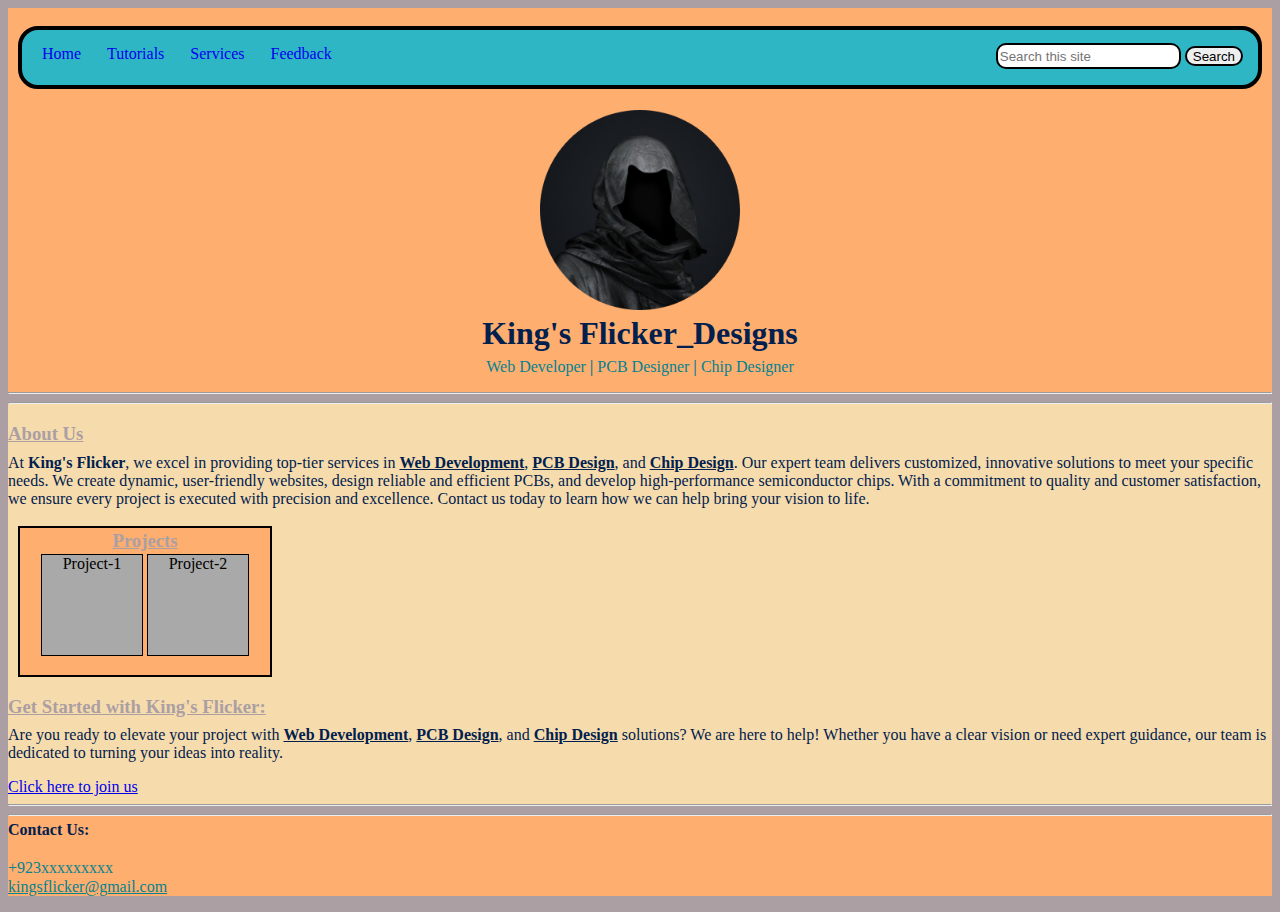
<file: index.html>
<!DOCTYPE html>
<html lang="en">
<head>
    <meta charset="UTF-8">
    <meta name="viewport" content="width=device-width, initial-scale=1.0">
    <title>Document</title>
    <link rel="stylesheet" href="style_index.css">
    <!-- <style>
        .Projects {
            display: inline-block; /* Make sure both spans are inline-block */
            margin-right: 10px; /* Adjust as needed for spacing between items */
        }
    </style> -->
</head>


<body>
   
    <header>
        <br>
        <div id="navbar">
            <a id="home" href="/index.html"  >Home </a>
            <a id="tutorials" href="/tutorials.html" target="-main" >Tutorials</a>
            <a id="services" href="/services.html" target="-main" >Services</a>
            <a id="feedback" href="/feedback.html" target="-main" >Feedback</a>
            <p id="a-right">
            <input id="s-in" type="text" placeholder="Search this site">
            <button id="s-button" type="button">Search</button> 
            </p>
        </div>
        <br>
        <br>
        <p id="logo"><img src="/king.jpg" king height="200"> </p>
        <h1>King's Flicker_Designs</h1>
        <p>Web Developer <b>|</b> PCB Designer <b>|</b> Chip Designer</p>
        <hr>
    </header>

  <main>
    <hr>
  
    
    <h3><u>About Us</u></h3>
    <article>
        At <b>King's Flicker</b>, we excel in providing top-tier services in <b><u>Web Development</u></b>, <b><u>PCB Design</u></b>, and <b><u>Chip Design</u></b>. Our expert team delivers customized, innovative solutions to meet your specific needs. We create dynamic, user-friendly websites, design reliable and efficient PCBs, and develop high-performance semiconductor chips. With a commitment to quality and customer satisfaction, we ensure every project is executed with precision and excellence. Contact us today to learn how we can help bring your vision to life.
    </article>



<!-- <section id="Projects">
    
    <h3><u>Projects</u></h3>
    <span id="Project-1" class="Projects">
        Project-1
    </span>
    <br>
    <span id="Project-2" class="Projects">
        Project-2
    
    </span>
</section> -->

<br>
<section id="Projects">
    <h3 id="P-space"><u>Projects</u></h3>
    
    <!-- Adjusted structure to place Project-2 before Project-1 -->
    <div id="Project-1" class="Projects">Project-1</div>
    <div id="Project-2" class="Projects">Project-2</div>

</section>

<section>
    <h3><u>Get Started with King's Flicker:</u></h3>
    <p id="policy">Are you ready to elevate your project with <b><u>Web Development</u></b>, <b><u>PCB Design</u></b>, and <b><u>Chip Design</u></b> solutions? We are here to help! Whether you have a clear vision or need expert guidance, our team is dedicated to turning your ideas into reality.</p>
    <!-- <h4>Apply:</h4> -->
     <a href="/apply.html" target="-main" color="red">Click here to join us </a>

    </section>
     
     
     

     <hr>

  </main>




    <footer>
        <hr>
        <h4 id="contact">Contact Us:</h4>
        <p>+923xxxxxxxxx</p>
        <p id="mail"><u>kingsflicker@gmail.com</u></p>
        
        <!-- <p>kingsflicker@gmail.com</p> -->
        </footer>
</body>
</html>
</file>
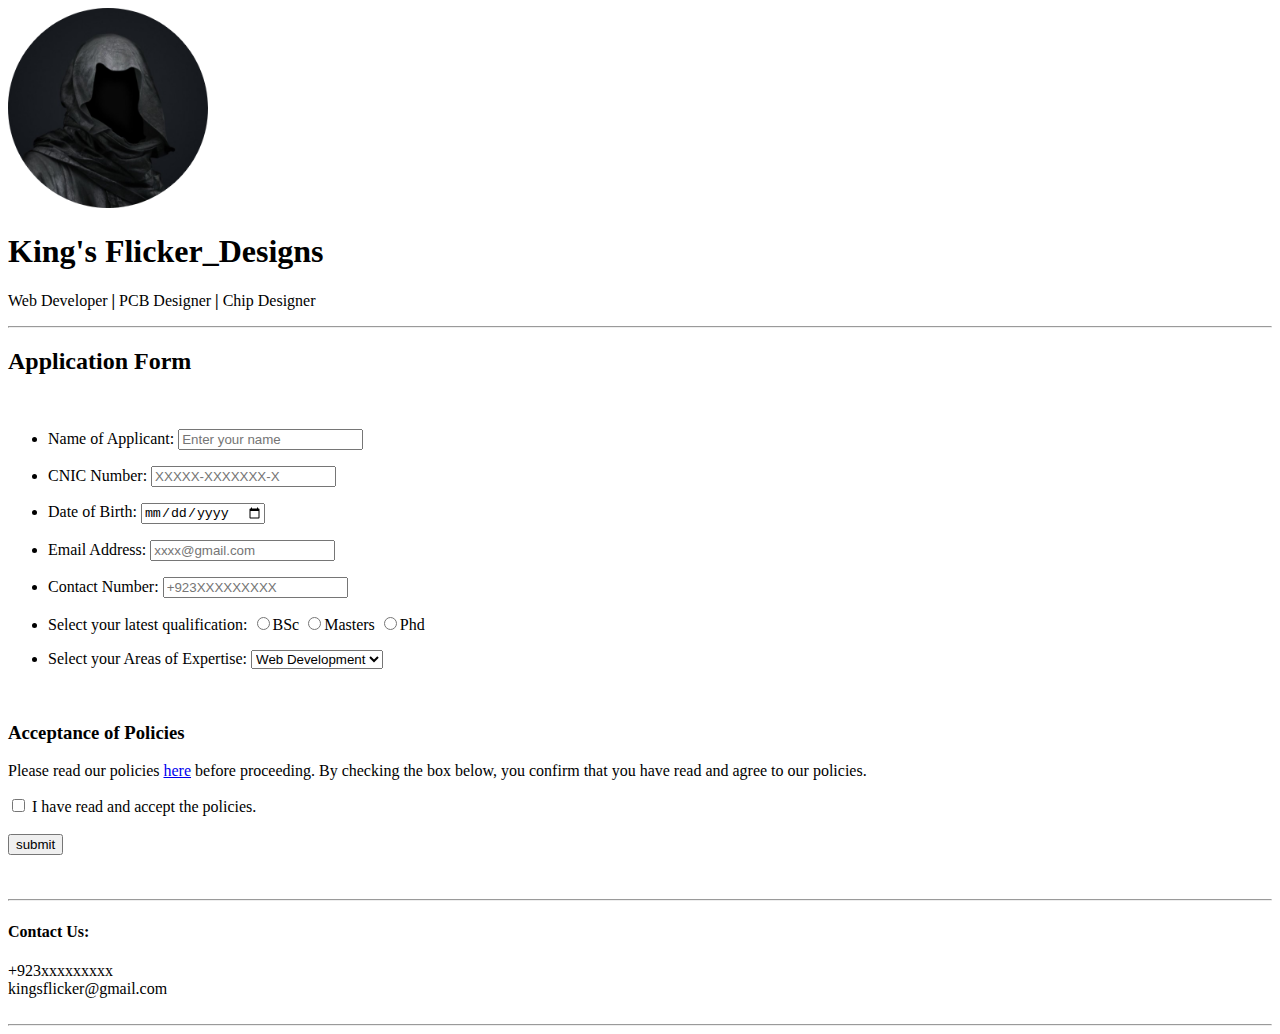
<file: apply.html>
<!DOCTYPE html>
<html lang="en">
<head>
    <meta charset="UTF-8">
    <meta name="viewport" content="width=device-width, initial-scale=1.0">
    <title>Document</title>
</head>
<body>
    <header>
        <img src="/king.jpg" king height="200">
        <h1>King's Flicker_Designs</h1>
        <p>Web Developer <b>|</b> PCB Designer <b>|</b> Chip Designer</p>
        <hr>
       </header>
       <main>
    <form action="/action.php">
        <h2>
        <caption>Application Form</caption>
    </h2>
    <br>
<ul>
   <li> <p>Name of Applicant: <input type="text" placeholder="Enter your name"></p>
   </li>

    
   
  <li>  <p>CNIC Number: <input type="text" placeholder="XXXXX-XXXXXXX-X"></p>
  </li>
 <li>   <p>Date of Birth: <input type="date" placeholder="dd-mm-yyyy"></p>
 </li>
  <li>  <p>Email Address: <input type="email" placeholder="xxxx@gmail.com"></p>
  </li>
 <li>   <p>Contact Number: <input type="text" placeholder="+923XXXXXXXXX"></p>
 </li>
  <li>  <p>Select your latest qualification: 
        <!-- <input type="radio" value="FSc" name="Class" placeholder="+923XXXXXXXXX">FSc -->

        <input type="radio" value="BSc" name="Class" placeholder="+923XXXXXXXXX">BSc

        <input type="radio" value="Masters" name="Class" placeholder="+923XXXXXXXXX">Masters

        <input type="radio" value="Phd" name="Class" placeholder="+923XXXXXXXXX">Phd
    
    
    </p>
</li>
 <li>   <p>Select your Areas of Expertise: 
    <select name="Areas of Expertise">
            
            <option value="Web Development">Web Development</option>
            <option value="PCB Design">PCB Design</option>
            <option value="Chip Design">Chip Design</option>
            <!-- <option value="Mechatronics">Mechatronics</option> -->
            

    </select>
</p>
</li>
</ul>
<br>
<section>
    <h3>Acceptance of Policies</h3>
    <p>Please read our policies <a href="/policies.html" target="-main" >here</a> before proceeding. By checking the box below, you confirm that you have read and agree to our policies.</p>

    <input type="checkbox" value="policies"> I have read and accept the policies.

</section>
<br>
<input type="submit" value="submit">
     <br>
     <br>
     <br>

     <hr>



    
    </form>
</main>

<footer>
    <h4>Contact Us:</h4>
    +923xxxxxxxxx
    <br>
    kingsflicker@gmail.com
 </footer>
<br>
<hr>
</body>
</html>
</file>
<file: style_index.css>
header {
    background-color: #FEAE6F ;
    h1 {
        color: #01204E ;
        text-align:center;
        margin-top: -15px ;
    }
   
    p {
        color: #028391;
        text-align:center;
        margin-top: -15px ;
    }
   
    #home, #tutorials, #services, #feedback {
            display: inline-block ;
            font-size: 16px ;
            text-decoration: none ;
            margin-left: 20px ;
            margin-top: 15px ;
    }
    #home, #tutorials, #services {
        margin-right: 2px ;
    }
    /* #feedback {
        margin-right: 630px ;
        
    } */
    #s-in, #s-button {
        height: 20px;
        border: 2px solid black ;
        border-radius: 10px ;
    }
    #a-right {
        text-align: right ;
        margin-right: 15px ;
        margin-top: -20px ;
    }
    #navbar {
        border: 4px solid black;
        margin-left: 10px ;
        margin-right: 10px ;
        background-color:#2fb6c5;
        border-radius: 20px;
    }
   
}

article {
    color: #01204E ;
    margin-top:-10px ;
}
footer {
    background-color: #FEAE6F ;
    h4{
        color: #01204E ;
    }

    p {
        color: #028391;
    }
    #contact {
        margin-bottom: 20px ;
        margin-top: -3px ;
    }
    #mail {
        margin-top: -15px ;
    }
}

main {
    background-color : #F6DCAC ;

    h3 {
        color:rgb(172, 159, 163) ;
    }
    #Project-1,#Project-2 {
        height: 100px ;
        width: 100px ;
        background-color:darkgrey ;
        /* margin-left: 3px ; */
        display: inline-block ;
        border: 1px solid black ;
    }
    #Projects {
        height: 147px ;
        width: 250px ;
        background-color: #FEAE6F ;
        
        border: 2px solid black ;
        text-align:center ;
        margin-left: 10px ;
    }
    #P-space {
        margin-bottom: 2px ;
        margin-top: 2px ;
    }
    #policy {
        margin-top: -10px ;
    }
}

body {
    background-color: rgb(172, 159, 163);
}

section {
    p {
        color: #01204E ;
        /* a { */
            /* color:red ; */
        /* } */
    }
}
</file>
